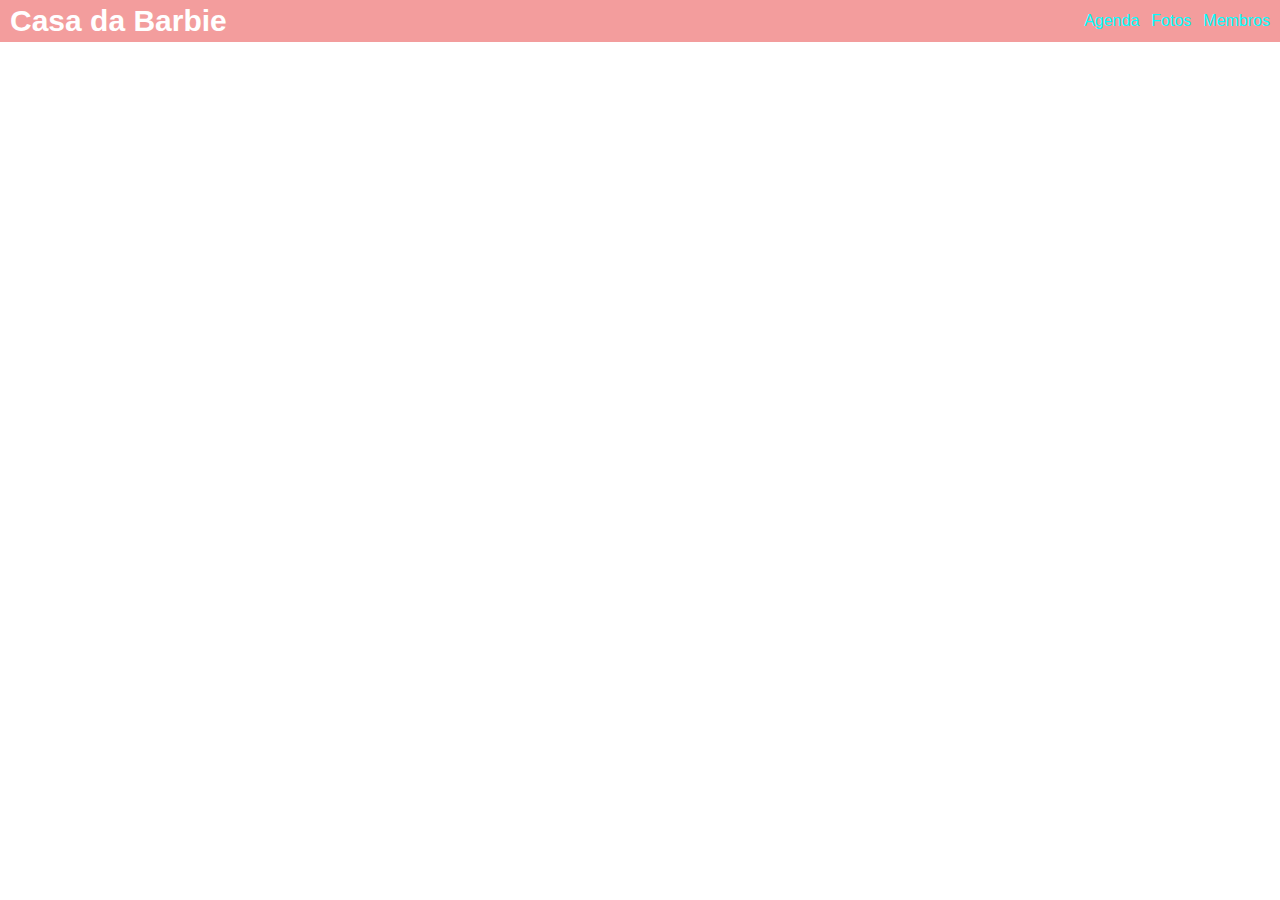
<file: index.html>
<!DOCTYPE html>
<html lang="en">
<head>
    <meta charset="UTF-8">
    <meta name="viewport" content="width=device-width, initial-scale=1.0">
    <title>C-D-B</title>
    <link rel="stylesheet" href="css/style.css">
</head>
<body>
    <div id="navbar">
        <div id="logo">
            <div>Casa da Barbie</div>
        </div>
    
        <div id="menu">
            <a id="agenda" href="pages/agenda.html" target="_blank">Agenda</a>
            <a id="fotos" href="pages/fotos.html" target="_blank">Fotos</a>
            <a id="membros" href="pages/membros.html" target="_blank">Membros</a>
        </div>
    </div> 
</body>
</html>
</file>
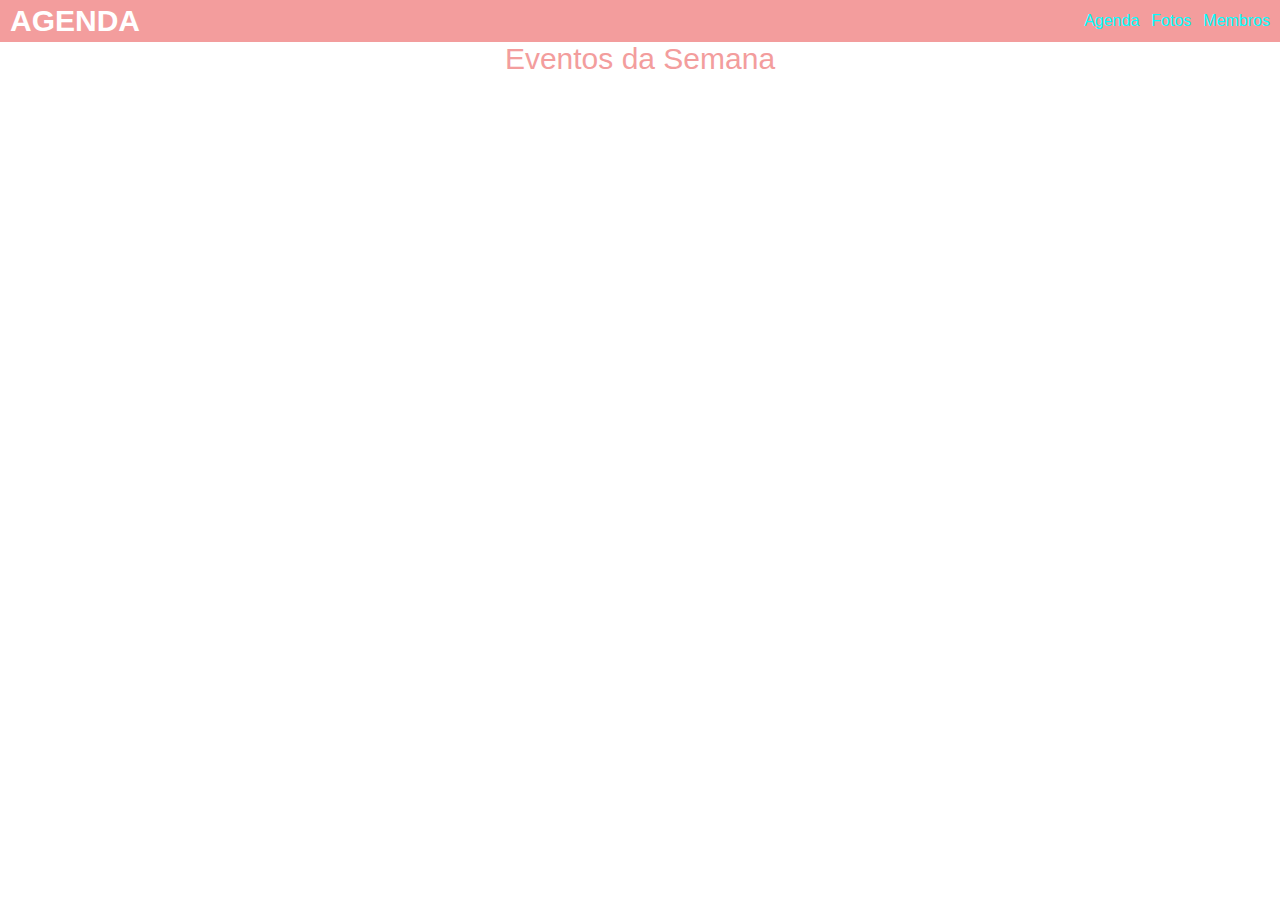
<file: agenda.html>
<!DOCTYPE html>
<html lang="en">
<head>
    <meta charset="UTF-8">
    <meta name="viewport" content="width=device-width, initial-scale=1.0">
    <title>C-D-B</title>
    <link rel="stylesheet" href="style.css">
</head>
<body>
    <div id="navbar">
        <div id="logo">
            <div>AGENDA</div>
        </div>
    
        <div id="menu">
            <a id="agenda" href="#" target="_blank">Agenda</a>
            <a id="fotos" href="#" target="_blank">Fotos</a>
            <a id="membros" href="#" target="_blank">Membros</a>
        </div>
    </div>

    <section id="agenda-principal">
        Eventos da Semana

    </section>
</body>
</html>
</file>
<file: css/style.css>
* {
    padding: 0px;
    margin:  0px;
}

body {
    font-family: Arial, Helvetica, sans-serif;
}

#navbar {
    display: flex;
    justify-content: space-between;
    align-items: center;
    background-color: rgb(243, 157, 157);
} 

#logo {
    font-size: 30px;
    color: rgb(255, 255, 255);
    font-weight: 600;
    margin-left: 10px;
}

#menu {
    display: flex;
    align-items: center;
} 

#fotos {
    padding: 12px;    
}

#membros {
    margin-right: 10px;
}

a {
    color: rgb(2, 255, 255);
    text-decoration: none;
}

#agenda-principal {
    background-color: rgb(255, 255, 255);
    text-align: center;
    height: 95vh;
    color:  rgb(243, 157, 157);
    font-size: 30px;  
      
}
</file>
<file: style.css>
* {
    padding: 0px;
    margin:  0px;
}

body {
    font-family: Arial, Helvetica, sans-serif;
}

#navbar {
    display: flex;
    justify-content: space-between;
    align-items: center;
    background-color: rgb(243, 157, 157);
} 

#logo {
    font-size: 30px;
    color: rgb(255, 255, 255);
    font-weight: 600;
    margin-left: 10px;
}

#menu {
    display: flex;
    align-items: center;
} 

#fotos {
    padding: 12px;    
}

#membros {
    margin-right: 10px;
}

a {
    color: rgb(2, 255, 255);
    text-decoration: none;
}

#agenda-principal {
    background-color: rgb(255, 255, 255);
    text-align: center;
    height: 95vh;
    color:  rgb(243, 157, 157);
    font-size: 30px;  
      
}
</file>
